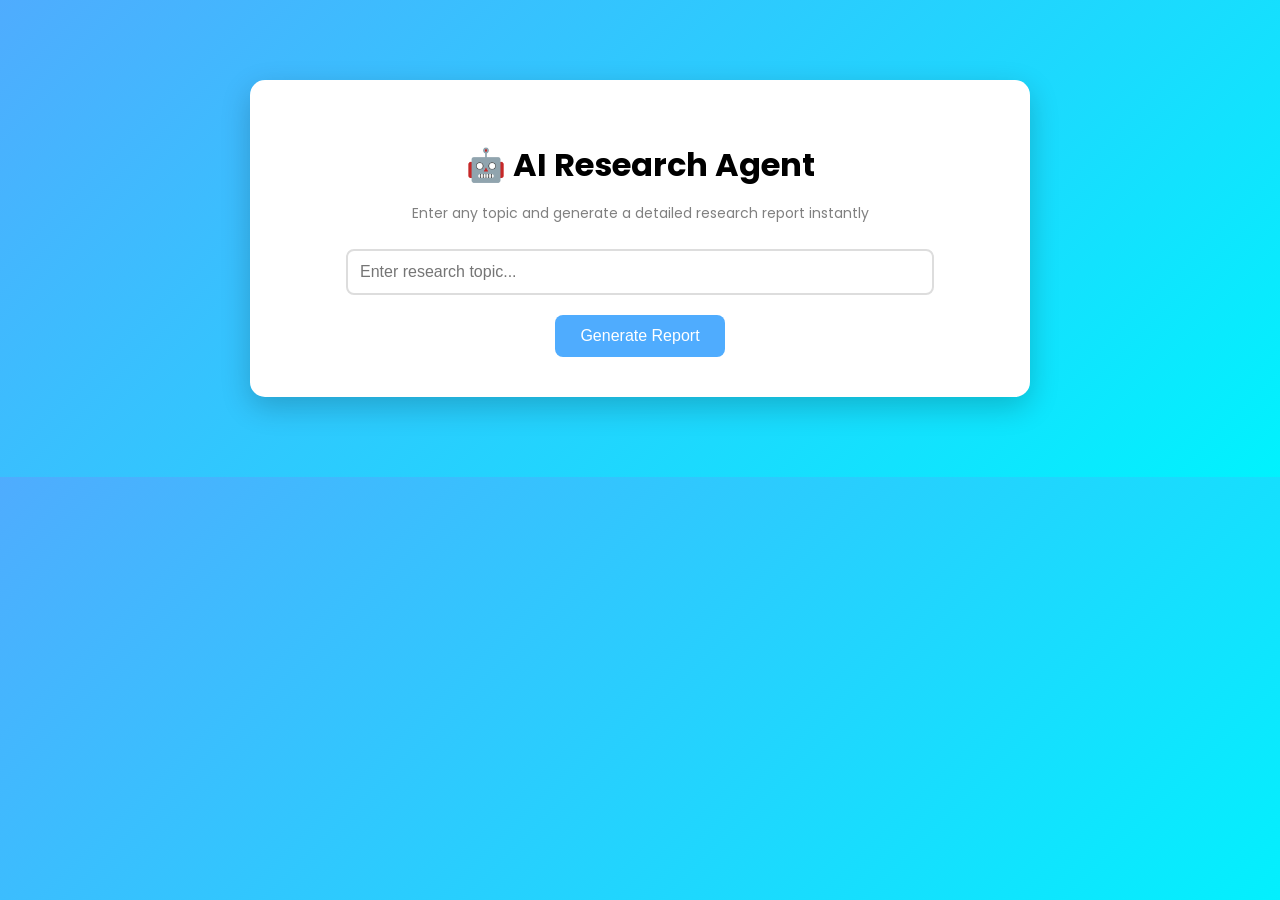
<file: templates/index.html>
<!DOCTYPE html>
<html>
<head>
    <title>AI Research Agent</title>

    <!-- Google Font -->
    <link href="https://fonts.googleapis.com/css2?family=Poppins:wght@300;500;700&display=swap" rel="stylesheet">

    <style>
        body {
            margin: 0;
            font-family: 'Poppins', sans-serif;
            background: linear-gradient(135deg, #4facfe, #00f2fe);
        }

        /* Main card */
        .container {
            background: white;
            padding: 40px;
            border-radius: 15px;
            max-width: 700px;
            margin: 80px auto;
            text-align: center;
            box-shadow: 0 10px 30px rgba(0,0,0,0.2);
            animation: fadeIn 1s ease-in;
        }

        /* Heading */
        h1 {
            margin-bottom: 10px;
        }

        .subtitle {
            color: gray;
            font-size: 14px;
            margin-bottom: 25px;
        }

        /* Input */
        input {
            width: 80%;
            padding: 12px;
            font-size: 16px;
            border: 2px solid #ddd;
            border-radius: 8px;
            outline: none;
            transition: 0.3s;
        }

        input:focus {
            border-color: #4facfe;
        }

        /* Button */
        button {
            margin-top: 20px;
            padding: 12px 25px;
            font-size: 16px;
            background: #4facfe;
            color: white;
            border: none;
            border-radius: 8px;
            cursor: pointer;
            transition: 0.3s;
        }

        button:hover {
            background: #00c6ff;
            transform: scale(1.05);
        }

        /* Loader */
        #loading {
            display: none;
            margin-top: 20px;
        }

        .spinner {
            margin: 10px auto;
            border: 4px solid #eee;
            border-top: 4px solid #4facfe;
            border-radius: 50%;
            width: 30px;
            height: 30px;
            animation: spin 1s linear infinite;
        }

        /* Animations */
        @keyframes fadeIn {
            from {
                opacity: 0;
                transform: translateY(30px);
            }
            to {
                opacity: 1;
                transform: translateY(0);
            }
        }

        @keyframes spin {
            0% { transform: rotate(0deg); }
            100% { transform: rotate(360deg); }
        }
    </style>
</head>

<body>

<div class="container">

    <h1>🤖 AI Research Agent</h1>
    <p class="subtitle">Enter any topic and generate a detailed research report instantly</p>

    <form method="POST" onsubmit="showLoader()">
        <input name="topic" placeholder="Enter research topic..." required>
        <br>
        <button type="submit">Generate Report</button>
    </form>

    <div id="loading">
        <div class="spinner"></div>
        <p>Researching topic… please wait.</p>
    </div>

</div>

<script>
function showLoader() {
    document.getElementById("loading").style.display = "block";
}
</script>

</body>
</html>
</file>
